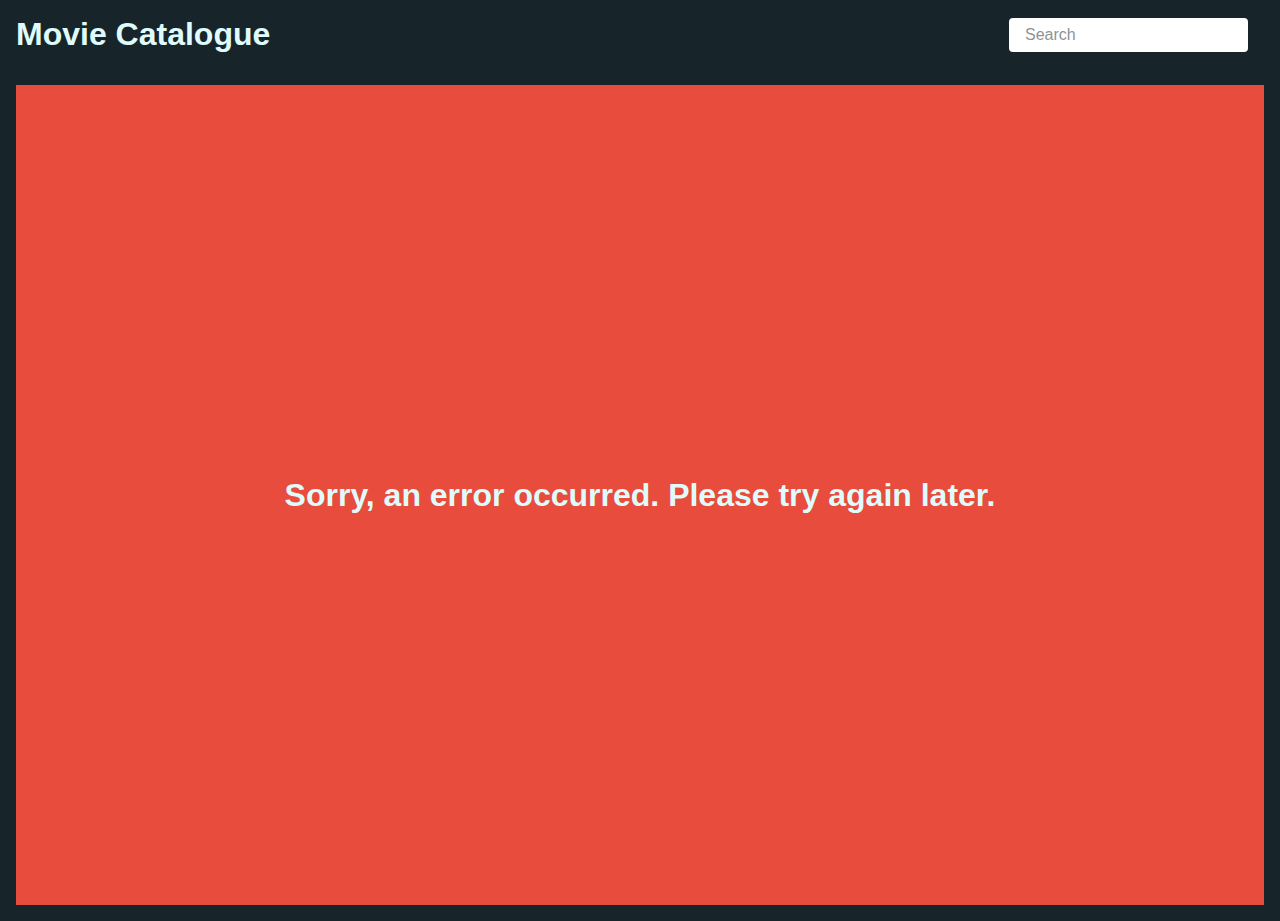
<file: index.html>
<!DOCTYPE html>
<html lang="en">
  <head>
    <!-- Set the character encoding to UTF-8 -->
    <meta charset="UTF-8" />
    <!-- Use the latest version of Internet Explorer for rendering -->
    <meta http-equiv="X-UA-Compatible" content="IE=edge" />
    <!-- Make the web page responsive to different screen sizes -->
    <meta name="viewport" content="width=device-width, initial-scale=1.0" />
    <!-- Link to the CSS stylesheet -->
    <link rel="stylesheet" href="style.css" />
    <!-- Set the title of the web page -->
    <title>Movies App</title>
  </head>
  <body>
    <!-- Start of the header section -->
    <header>
      <!-- Add a logo with a link to the home page -->
      <a href="#" class="logo">Movie Catalogue</a>
      <!-- Add a search form -->
      <form id="search_form">
        <input type="text" id="search" class="search" placeholder="Search" />
      </form>
    </header>
    <!-- End of the header section -->

    <!-- Start of the main section -->
    <main id="main">
      <!-- Add a movie card -->
      <div class="movie">
        <!-- Add the movie image -->
        <img src="https://www.themoviedb.org/t/p/original/vZloFAK7NmvMGKE7VkF5UHaz0I.jpg" alt="movie image" class="movie-img" />
        <!-- Add the movie info -->
        <div class="movie-info">
          <h3>John Wick: Chapter 4</h3>
          <span class="green">8.2</span>
        </div>
        <!-- Add the movie overview -->
        <div class="overview">
          <h3 class="overview">With the price on his head ever increasing, John Wick uncovers a path to defeating The High Table. But before he can earn his freedom, Wick must face off against a new enemy with powerful alliances across the globe and forces that turn old friends into foes.</h3>
        </div>
      </div>
      <!-- End of the movie card -->
    </main>
    <!-- End of the main section -->

    <!-- Add a link to the JavaScript file -->
    <script src="script.js"></script>
  </body>
</html>
</file>
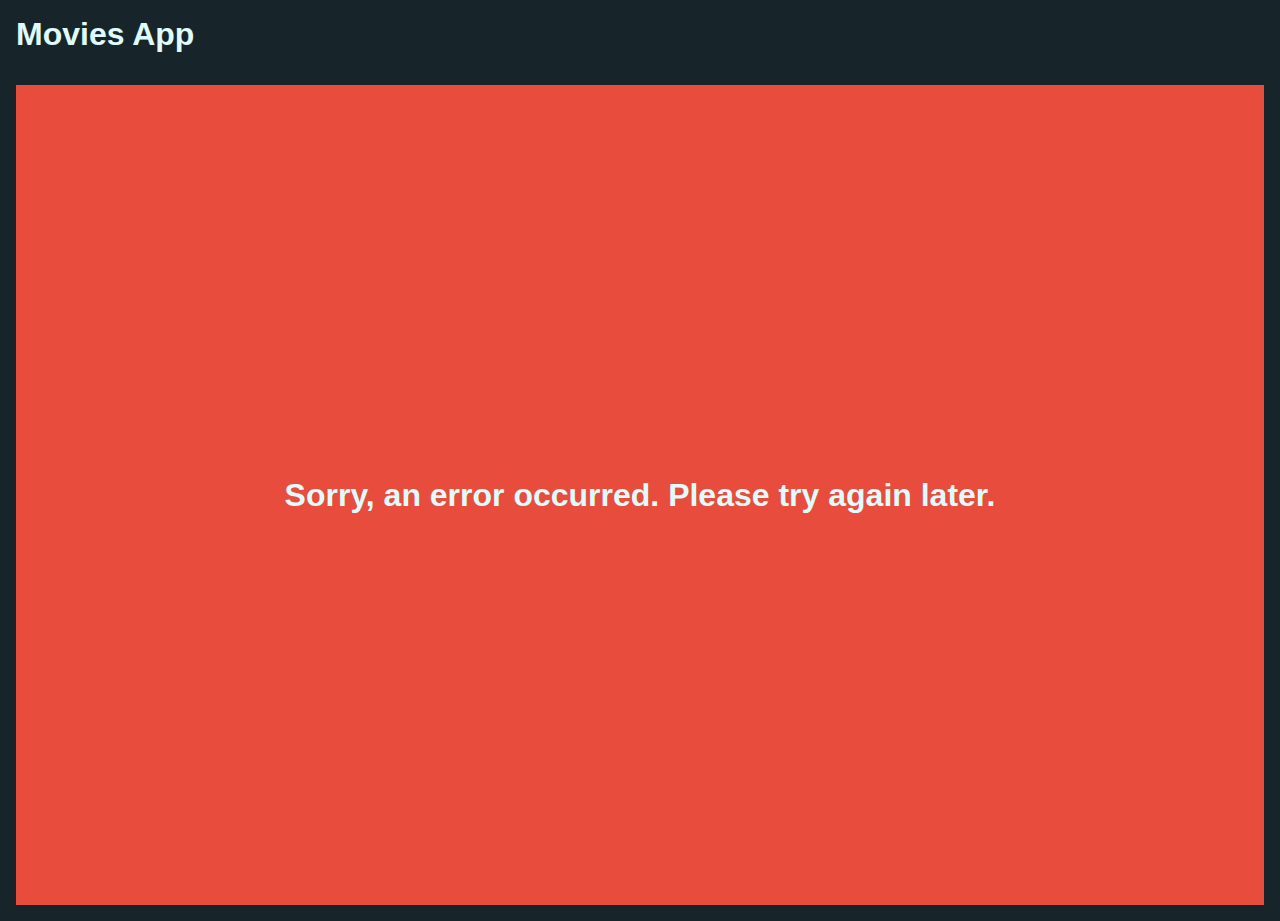
<file: index .html>
<!DOCTYPE html>
<html lang="en">
<head>
    <meta charset="UTF-8">
    <meta http-equiv="X-UA-Compatible" content="IE=edge">
    <meta name="viewport" content="width=device-width, initial-scale=1.0">
    <link rel="stylesheet" href="style.css">
    <title>Movies App</title>
</head>
<body>
    <header>
        <a href="" class="logo">Movies App</a>
    </header>
    <main id="main">
        <div class="movie">
            <img src="" alt="" class="movie-img">
            <div class="movie-info">
                <h3>Movie title </h3>
                <span class="green"></span>
            </div>
            <div class="overview">
                <h3 class="overview">
                    Lorem ipsum dolor sit amet, consectetur adipisicing elit. Doloribus nesciunt dolores rem obcaecati iste debitis temporibus alias explicabo labore nulla.
                </h3>
            </div>
        </div>
        
    </main>

    <!-- a548bbc49aa8619f2f66ffc709447d50 -->
    <!-- https://api.themoviedb.org/3/movie/550?api_key=a548bbc49aa8619f2f66ffc709447d50 -->
    <!-- eyJhbGciOiJIUzI1NiJ9.eyJhdWQiOiJhNTQ4YmJjNDlhYTg2MTlmMmY2NmZmYzcwOTQ0N2Q1MCIsInN1YiI6IjYzN2Q0YmY5N2Q0MWFhMDBkZWQ4NjhjNyIsInNjb3BlcyI6WyJhcGlfcmVhZCJdLCJ2ZXJzaW9uIjoxfQ.hUfoxlT4k6gJS42b8-e-phX2fzndmkhb0nacwsXPm74 -->
    

    <script src="script.js"></script>
</body>
</html>
</file>
<file: style.css>
:root {
  --primary-color: #17252A;
  --secondary-color: #E0FBFC;
  --error-color: #E74C3C;
}

body {
  margin: 0;
  padding: 0;
  font-family: Arial, sans-serif;
  background-color: var(--primary-color);
  color: #337577;
}

header {
  display: flex;
  align-items: center;
  justify-content: space-between;
  padding: 1rem;
}

.logo {
  font-size: 2rem;
  font-weight: bold;
  color: var(--secondary-color);
  text-decoration: none;
}

.logo:hover {
  color: #fff;
}

.search {
  padding: 0.5rem 1rem;
  border: none;
  border-radius: 0.25rem;
  background-color: #fff;
  color: var(--primary-color);
  font-size: 1rem;
  margin-right: 1rem;
}

.search::placeholder {
  color: var(--primary-color);
  opacity: 0.5;
}

.search:focus {
  outline: none;
}

#main {
  display: grid;
  grid-template-columns: repeat(auto-fit, minmax(300px, 1fr));
  grid-gap: 1rem;
  padding: 1rem;
}

.movie {
  background-color: #fff;
  border-radius: 0.25rem;
  overflow: hidden;
}

.movie-img {
  width: 100%;
  height: auto;
}

.movie-info {
  display: flex;
  justify-content: space-between;
  align-items: center;
  padding: 0.5rem 1rem;
  background-color: var(--primary-color);
  color: var(--secondary-color);
}

.movie-info h3 {
  margin: 0;
  font-size: 1.5rem;
}

.movie-info span.green {
  color: lightgreen;
}

.movie-info span.red {
  color: crimson;
}

.movie-info span.orange {
  color: orange;
}

.overview {
  padding: 0.5rem 1rem;
}

.overview h3 {
  margin: 0;
  font-size: 1rem;
  line-height: 1.5;
}

.errorHandle {
  display: flex;
  justify-content: center;
  align-items: center;
  height: calc(100vh - 80px);
  background-color: var(--error-color);
}

.errorHandle h1 {
  font-size: 2rem;
  font-weight: bold;
  text-align: center;
  color: var(--secondary-color);
}
</file>
